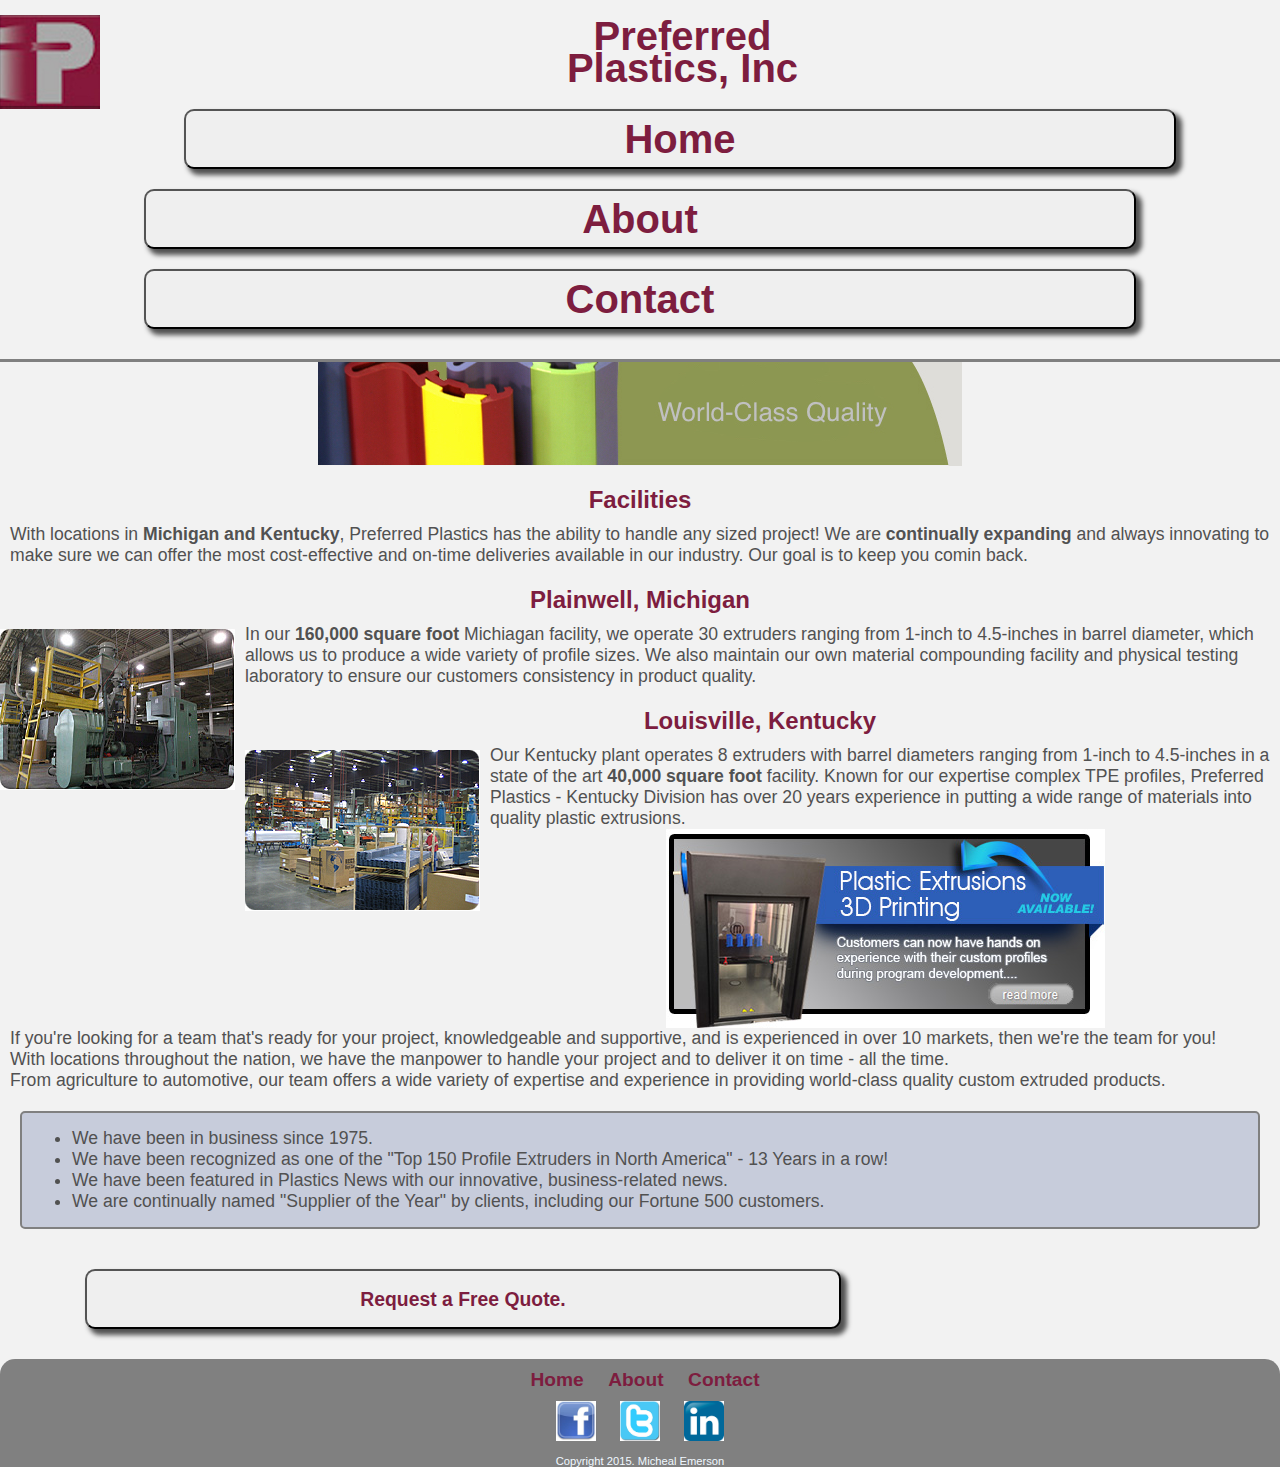
<file: about.html>
<!DOCTYPE html>
<html>
  <head>
    <meta charset="utf-8">
    <meta name="viewport" content="width=device-width, initial-scale=1.0">
    <title>Preferred Plastics</title>
    <link rel="stylesheet" href="css/normalize.css">
    <link href='http://fonts.googleapis.com/css?family=Cuprum' rel='stylesheet' type='text/css'>
    <link rel="stylesheet" href="css/main.css">

  </head> 

  <div id="wrap">
    <header>
      <a href="index.html" id="logo">
        <img src="pic/preferred-plastics-logo2.jpg" id="cologo">
          <h1 id="logoh1">Preferred<br> Plastics, Inc</h1>
      </a>
      <nav>
        <ul>
          <li><button class="nav_button"><a href="index.html">Home</a></button></li>
          <li><button class="nav_button"><a href="about.html" class="selected">About</a></button></li>
          <li><button class="nav_button"><a href="contact.html">Contact</a></button></li>
        </ul>
      </nav>




    </header>

    <body>

      <img src="pic/productsmain2.jpg">

      <h2>Facilities</h2>

      <p>With locations in <b>Michigan and Kentucky</b>, Preferred Plastics has the ability to handle any sized project! We are <b>continually expanding</b> and always innovating to make sure we can offer the most cost-effective and on-time deliveries available in our industry. Our goal is to keep you comin back.</p>

    <div class="plainwell"> 
      <h2>Plainwell, Michigan</h2>
      <img src = "pic/michiganinterior.jpg" class="about_pic">
      <p>In our <b>160,000 square foot</b> Michiagan facility, we operate 30 extruders ranging from 1-inch to 4.5-inches in barrel diameter, which allows us to produce a wide variety of profile sizes. We also maintain our own material compounding facility and physical testing laboratory to ensure our customers consistency in product quality.
  </p>
    </div>   

    <div class="louisville"> 
      <h2>Louisville, Kentucky</h2>

      <img src="pic/kentuckyinterior.jpg" class="about_pic">
      <p>Our Kentucky plant operates 8 extruders with barrel diameters ranging from 1-inch to 4.5-inches in a state of the art<b> 40,000 square foot</b> facility. Known for our expertise complex TPE profiles, Preferred Plastics - Kentucky Division has over 20 years experience in putting a wide range of materials into quality plastic extrusions.</p>

    </div>   

    <img src="pic/PrefPlastics-3D-Ad.jpg">

    <p>If you're looking for a team that's ready for your project, knowledgeable and supportive, and is experienced in over 10 markets, then we're the team for you!</p>


        <p>With locations throughout the nation, we have the manpower to handle your project and to deliver it on time - all the time.</p>

        <p>From agriculture to automotive, our team offers a wide variety of expertise and experience in providing world-class quality custom extruded products.</p>
        <div id="bullets">
          <ul>
            <li>We have been in business since 1975.</li>
            <li>We have been recognized as one of the "Top 150 Profile Extruders in North America" - 13 Years in a row!</li>
            <li>We have been featured in Plastics News with our innovative, business-related news.</li>
            <li>We are continually named "Supplier of the Year" by clients, including our Fortune 500 customers.</li>
          </ul>
        </div>  

      <p><button id="quote_button"><a id="quote_link" href="contact.html">Request a Free Quote.</a></button></p>
      
    </body>

    <footer class="foot">
 
      
      <a href="index.html" class="foot_nav"><b>Home</b></a>
      <a href="About.html" class="foot_nav"><b>About</b></a>
      <a href="Contact.html" class="foot_nav"><b>Contact</b></a><br>
      
      
      

     <a href="facebook.com" class="social_link">
            <img src="pic/facebookbutton.jpeg" class="social_button" alt="facebook">
          </a>
            <a href="twitter.com" class="social_link">
              <img src="pic/twitterbutton2.jpeg" class="social_button" alt="twitter">
          </a>
          <a href="linkedin.com" class="social_link">
          <img src="pic/linkedin.jpg" class="social_button" alt="linkedin">
          </a>
     <p id="foot_note">Copyright 2015. Micheal Emerson</p>


    </footer>
  </div> 
</html>
</file>
<file: css/main.css>
/**********************
GENERAL
**********************/

img {
  max-width: 100%;
  display: block;
  margin: auto;
}

a {
  text-decoration: none;
}

body {
  font-family: sans-serif;
  margin: 0 auto;
  background-color: #F2F2F2;
}

header {
  padding: 5px 0 0 0;
  width: 100%;
  border-bottom: 3px solid grey;
}

h1 {
  
  font-size: 1.75em;
  margin: 10px 0 10 0px;
  line-height: .8em;
  color: #7D1D3F;
  padding: 5px 5px;
  text-align: center;
}

h2 {
  margin: 20px 0 10px 0;
  color: #7D1D3F;
  padding: 0 5px;
  text-align: center;
}

p, ul, h3 {
  color: #515151;
  margin: 0 10px;
  font-size: 1.1em;
}

/**********************
NAVIGATION
**********************/


#cologo {
  max-width: 100px;
  float: left;
}

#logo h1 {
  font-size: 2.5em;
  font-weight: bold;
  margin: 10px;
  
}

nav ul {
  list-style-type: none;
  text-align: center;
  font-size: 1em;
  padding: 0 0 20px 0;
}

nav li {
  padding: 10px 0px 0px 0px;
  margin: 10px;
}

nav a {
  font-weight: bold;
  color: #7D1D3F;
  font-size: 2.5em;
  display: block;
}



.nav_button {
  background: light-grey;
  border-radius: 10px;
  box-shadow: 5px 5px 5px 1px;
  width: 80%;
  height: 60px;
}


  
  
 /**********************
BODY
**********************/ 
  

#prof1 {
  float: left;
  display: inline-block;
  margin: 10px;
  max-width: 100%;
}
  
.about_pic {
  display: inline-block;
  float: left;
  margin: 5px 10px 5px 0;
}

#pic1 {
    max-width: 100%;
} 

#ad3d {
  margin: 15px 0 15px 0; 
}

.contact-info {
  border-bottom: 5px solid grey;
  margin-bottom: 40px;
  margin-top: -20px;
  line-height: 1.5em;
  border-radius: 5px;
  background-color: #C7CCDB;
  padding: 10px;
}
#quote_button {
  border-radius: 10px;
  background: light-grey;
  margin: 20px 0 0 75px;
  width: 60%;
  height: 60px;
  box-shadow: 5px 5px 5px 1px;

}
#quote_link {
  color: #7D1D3F;
  font-weight: bold;
  font-size: 1.1em;
}
#bullets {
  border: 2px solid grey;
  border-radius: 5px;
  margin: 20px;
  padding: 15px 20px 15px 0px;
  background-color: #C7CCDB;
}

/***********************
FOOTER
***********************/
  
  
footer {
  text-align: center;
  border-top-left-radius: 15px;
  border-top-right-radius: 15px;
  margin-top: 30px;
  display: block;
  background: grey;
  padding: 10px 0 0 0;
}

.foot_nav {
max-width: 480px;
padding: 5px;
margin: 5px 0 0 10px;
display: inline;
font-size: 1.2em;
color: #7D1D3F;
}

#foot_note {
  font-size: .7em;
  color: aliceblue;
}

.social_button {
  max-width: 40px;
  display: inline;
  text-align: center;
  margin: 10px;
}


/*******************
CONTACT FORM
*******************/
*, *:before, *:after {
  -moz-box-sizing: border-box;
  -webkit-box-sizing: border-box;
  box-sizing: border-box;
}

input[type="text"],
input[type="email"],
input[type="number"],
input[type="tel"],
input[type="url"],
textarea,
select {
  background: rgba(255,255,255,0.1);
  border: none;
  font-size: 18px;
  height: auto;
  margin: 0;
  outline: 0;
  padding: 15px;
  width: 100%;
  background-color: #e8eeef;
  color: #515151;
  box-shadow: 0 1px 0 rgba(0,0,0,0.03) inset;
  margin-bottom: 30px;
}

#required_field {
  margin: 5px 0 10px 30px;
  font-size: 1em;
  padding: 5px;
}

fieldset {
  margin-bottom: 30px;
  max-width: 90%;
  margin: 10px auto;
  padding: 40px 20px;
  background: #C7CCDB;
  border-radius: 10px;
  border-width:10px;	
  border-style:outset;
}

label {
  display: block;
  margin-bottom: 8px;
}

@media screen and (min-width: 480px) {

  form {
    max-width: 480px;
  }

}

#submit_form {
  background: light-grey;
  border-radius: 10px;
  box-shadow: 5px 5px 5px 1px;
  width: 80%;
  height: 60px;
  display: block;
  margin: 0 0 0 25px;
}

#submit {
  font-size: 1.2em;
  color: black;
}
</file>
